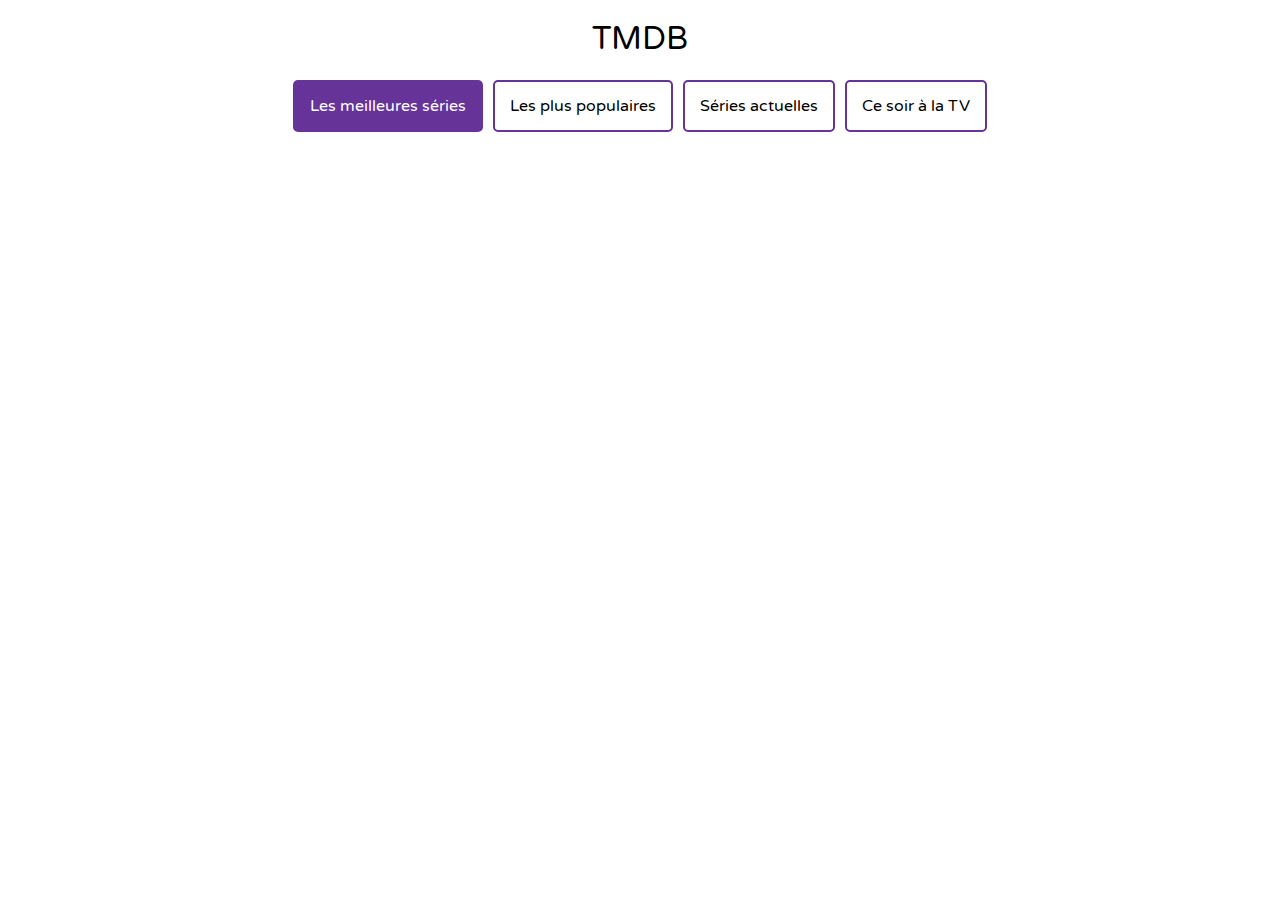
<file: index.html>
<!DOCTYPE html>
<html lang="en">
<head>
  <meta charset="UTF-8">
  <title>TMDB</title>
  <meta name="viewport" content="width=device-width, initial-scale=1.0">
  <link rel="stylesheet" href="css/styles.min.css">
</head>
<body>
  <h1>TMDB</h1>
  <div class="buttons">
    <button data-tv="top_rated" class="active">Les meilleures séries</button>
    <button data-tv="popular">Les plus populaires</button>
    <button data-tv="airing_today">Séries actuelles</button>
    <button data-tv="on_the_air">Ce soir à la TV</button>
  </div>
  <div class="wrapper">
    <!-- <div class="tv-show">
      <h2>Mon titre</h2>
      <div class="tv-show__img">
        <img src="https://image.tmdb.org/t/p/w500//9PFonBhy4cQy7Jz20NpMygczOkv.jpg">
        <div class="note">
          67%
        </div>
      </div>
    </div> -->
  </div>
  <div class="pagination-zone"></div>
  <script src="js/main.js"></script>
</body>
</html>
</file>
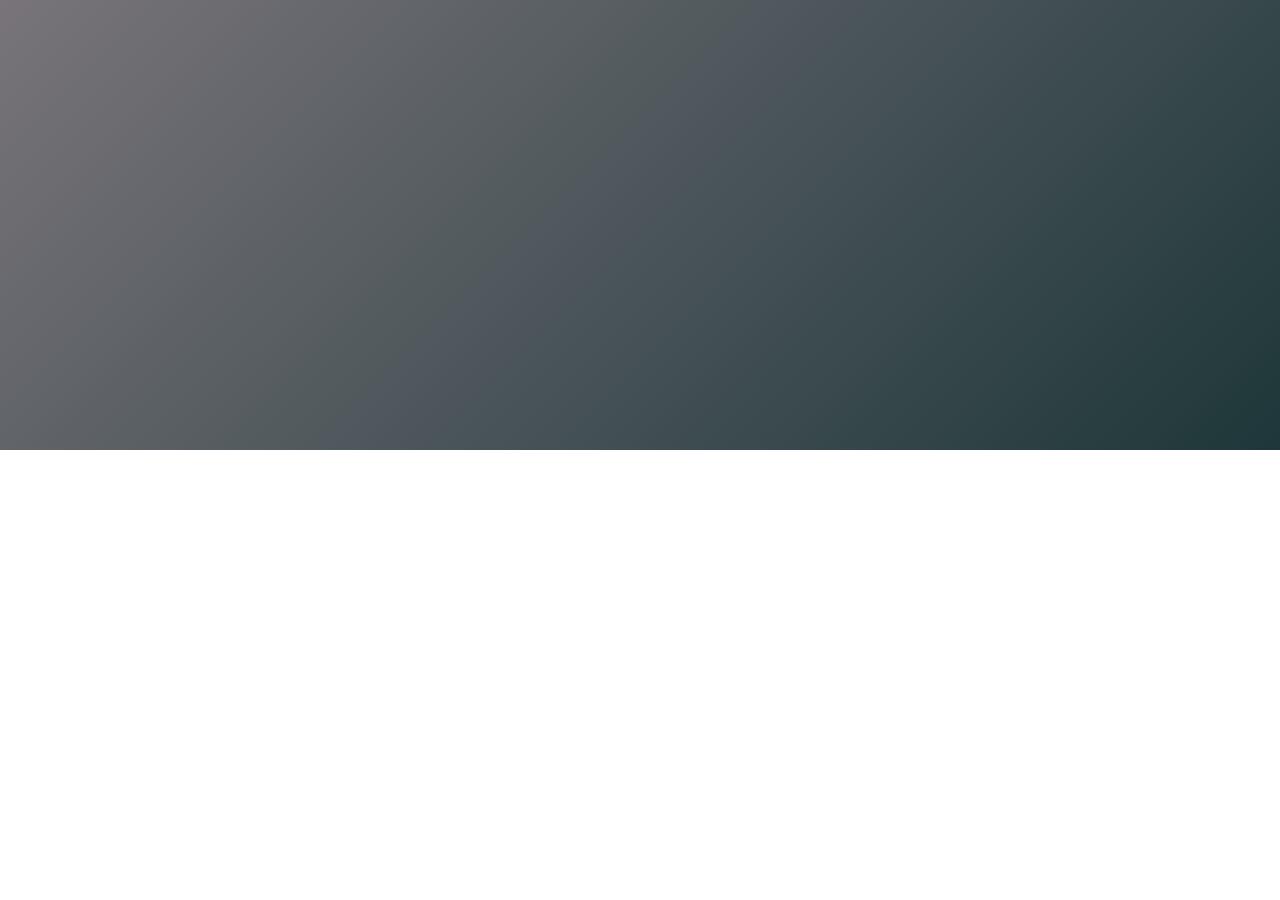
<file: detail.html>
<!DOCTYPE html>
<html lang="en">
<head>
  <meta charset="UTF-8">
  <meta name="viewport" content="width=device-width, initial-scale=1.0">
  <link rel="stylesheet" href="css/styles.min.css">
  <title></title>
</head>
<body class="detail">
  <header>
    <h1></h1>
  </header>
  <main>
    <div class="tv-detail"></div>
  </main>
  <script src="js/detail.js"></script>
</body>
</html>
</file>
<file: css/styles.min.css>
/*! normalize.css v8.0.1 | MIT License | github.com/necolas/normalize.css */@import"https://fonts.googleapis.com/css2?family=Varela+Round&display=swap";html{line-height:1.15;-webkit-text-size-adjust:100%}html{box-sizing:border-box}*,*:before,*:after{box-sizing:inherit}body{margin:0}h1{font-size:2em;margin:.67em 0}hr{box-sizing:content-box;height:0;overflow:visible}pre{font-family:monospace,monospace;font-size:1em}a{background-color:rgba(0,0,0,0)}abbr[title]{border-bottom:none;text-decoration:underline;text-decoration:underline dotted}b,strong{font-weight:bolder}code,kbd,samp{font-family:monospace,monospace;font-size:1em}small{font-size:80%}sub,sup{font-size:75%;line-height:0;position:relative;vertical-align:baseline}sub{bottom:-0.25em}sup{top:-0.5em}img{border-style:none}button,input,optgroup,select,textarea{font-family:inherit;font-size:100%;line-height:1.15;margin:0}button,input{overflow:visible}button,select{text-transform:none}button,[type=button],[type=reset],[type=submit]{-webkit-appearance:button}button::-moz-focus-inner,[type=button]::-moz-focus-inner,[type=reset]::-moz-focus-inner,[type=submit]::-moz-focus-inner{border-style:none;padding:0}button:-moz-focusring,[type=button]:-moz-focusring,[type=reset]:-moz-focusring,[type=submit]:-moz-focusring{outline:1px dotted ButtonText}fieldset{padding:.35em .75em .625em}legend{box-sizing:border-box;color:inherit;display:table;max-width:100%;padding:0;white-space:normal}progress{vertical-align:baseline}textarea{overflow:auto}[type=checkbox],[type=radio]{box-sizing:border-box;padding:0}[type=number]::-webkit-inner-spin-button,[type=number]::-webkit-outer-spin-button{height:auto}[type=search]{-webkit-appearance:textfield;outline-offset:-2px}[type=search]::-webkit-search-decoration{-webkit-appearance:none}::-webkit-file-upload-button{-webkit-appearance:button;font:inherit}details{display:block}summary{display:list-item}template{display:none}[hidden]{display:none}@keyframes fadeIn{to{opacity:1;transform:translateY(0)}}body{font-family:"Varela Round",sans-serif}h1{font-weight:normal;text-transform:uppercase;text-align:center}.buttons{display:flex;justify-content:center;gap:10px;margin-bottom:50px}button{background:none;border:2px solid #639;border-radius:5px;padding:15px;cursor:pointer;transition:.3s all ease-in-out}button:hover{background:#639;color:#fff}button.active{background:#639;color:#fff}.wrapper{max-width:1400px;margin:0 auto;display:grid;grid-template-columns:repeat(4, 1fr);gap:10px}@media screen and (max-width: 1000px){.wrapper{grid-template-columns:repeat(3, 1fr)}}@media screen and (max-width: 600px){.wrapper{grid-template-columns:repeat(2, 1fr)}}@media screen and (max-width: 400px){.wrapper{grid-template-columns:repeat(1, 1fr)}}img{width:100%;height:100%;object-fit:cover;display:block}h2{text-align:center;font-weight:normal;font-size:16px;white-space:nowrap;overflow:hidden;text-overflow:ellipsis}.tv-show{cursor:pointer;overflow:hidden;display:flex;flex-direction:column;opacity:0;transform:translateY(10px);animation:fadeIn .4s ease forwards;color:#000;text-decoration:none}.tv-show__img{position:relative;flex-grow:1}.tv-show__img::before{content:"";position:absolute;width:100%;height:100%;top:0;left:0;background:linear-gradient(315deg, rgba(80, 172, 180, 0.8269432773) 0%, rgba(236, 9, 136, 0.2779236695) 100%);opacity:0;transition:.3s all ease-in-out}.tv-show:hover .tv-show__img::before{opacity:1}.tv-show:hover .note{transform:translateX(0)}.note{position:absolute;bottom:5px;right:5px;font-size:30px;color:#fff;transform:translateX(120%);transition:.3s all ease-in-out}.popup{position:fixed;background:#fff;width:90%;height:90%;top:50%;left:50%;box-shadow:0 0 30px rgba(0,0,0,.25);transform:translate(-50%, 100%);transition:.3s all ease-in-out;display:flex}.popup.active{transform:translate(-50%, -50%)}.popup__img{width:40%}.popup__img img{object-fit:cover;width:100%;height:100%}.popup__txt{width:60%;padding:25px}.popup__txt h3{text-align:center;font-weight:normal;font-size:50px}.popup__txt p{text-align:center;line-height:30px}.popup .close{position:absolute;top:20px;right:20px;cursor:pointer;transition:.3s all ease-in-out}.popup .close:hover{transform:rotate(360deg) scale(1.2)}header{height:50vh;display:flex;justify-content:flex-end;align-items:flex-end;background-size:cover;background-position:center}header::before{content:"";position:absolute;width:100%;height:100%;background:linear-gradient(315deg, rgba(6, 33, 36, 0.9) 0%, rgba(33, 10, 23, 0.5) 100%)}header h1{margin:2rem 1rem;color:#fff;font-size:4rem;position:relative}main{overflow:hidden}main::before{content:"";display:block;position:relative;top:-20px;width:102%;height:50px;transform:rotate(-1deg);background:#fff}main .tv-detail{margin:auto;max-width:700px;padding:20px;line-height:1.5rem;text-align:center;display:flex;align-items:flex-start}main .tv-detail p{padding:0 2rem;margin:0 0 1rem;text-align:left}main img{width:auto;height:auto;object-fit:none}main h2{font-size:1.5rem}/*# sourceMappingURL=styles.min.css.map */
</file>
